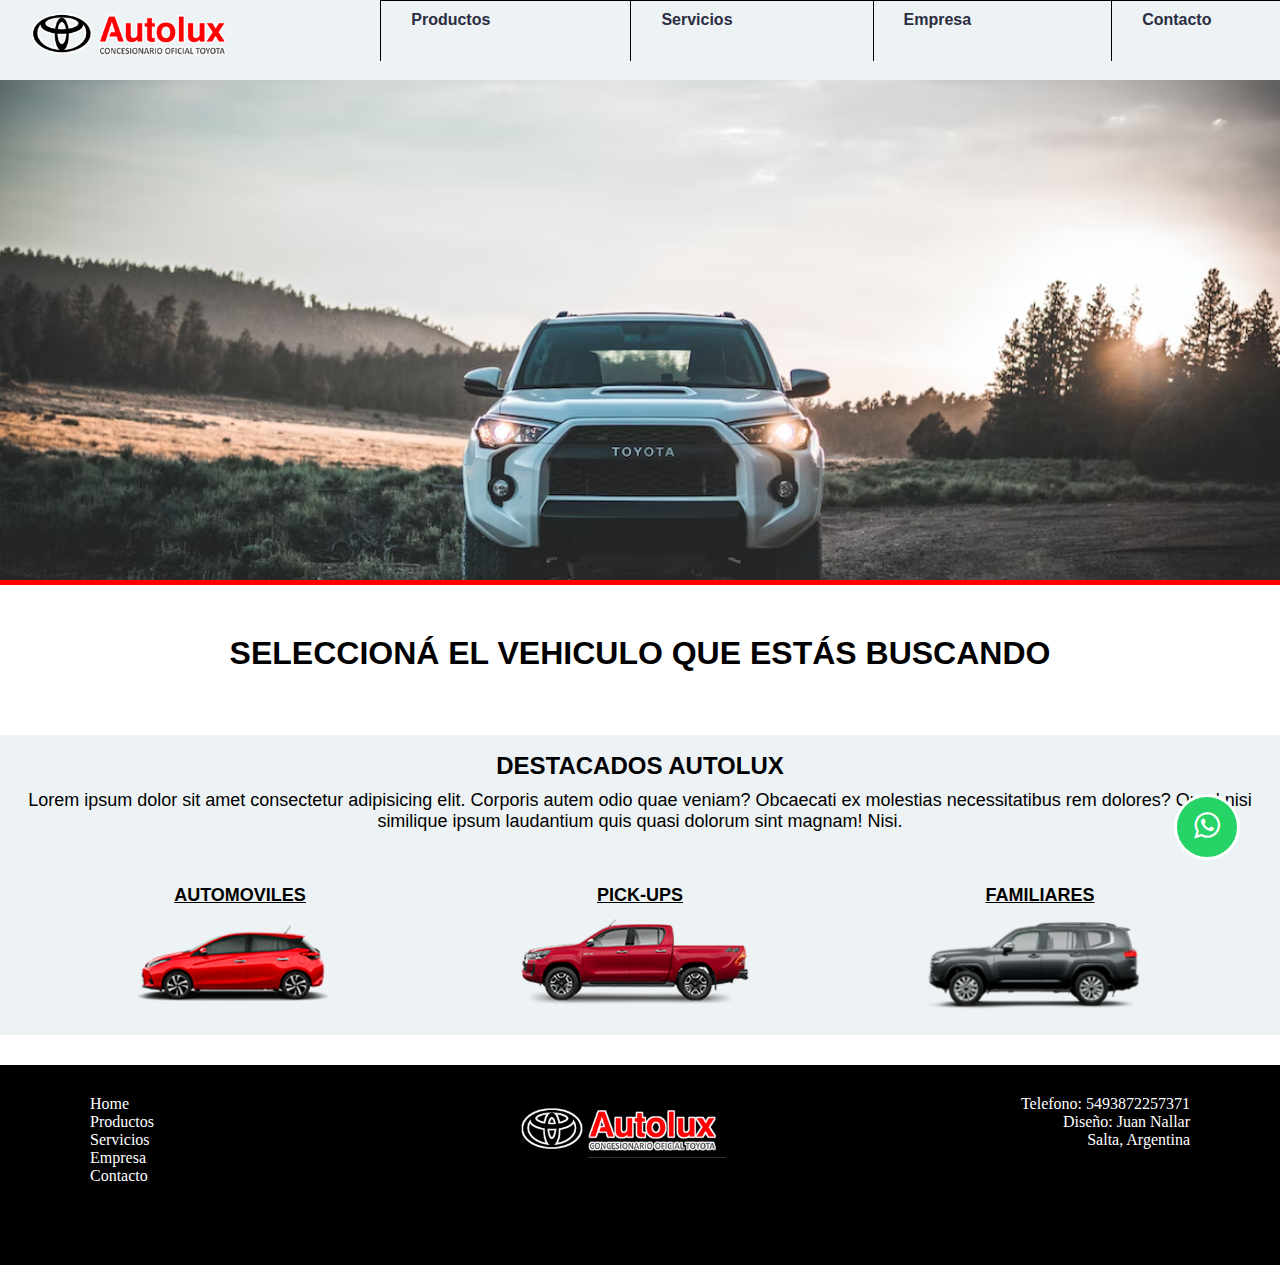
<file: index.html>
<!DOCTYPE html>
<html lang="en">
<head>
    <meta charset="UTF-8">
    <meta http-equiv="X-UA-Compatible" content="IE=edge">
    <meta name="viewport" content="width=device-width, initial-scale=1.0">
    <link rel="stylesheet" href="style2.css">
    <link rel="stylesheet" href="https://stackpath.bootstrapcdn.com/font-awesome/4.7.0/css/font-awesome.min.css">
    <link rel="icon" type="image/png" sizes="32x32" href="favico/favicon-32x32.png">
    <title>AUTOLUX Toyota</title>
</head>
<body id="todo">
<header>
    <div id="header">
                            <img src="./img/logo_top.png" height="72">
                            <nav>
                            <ul class="nav">
                                <li><a href="./products.html">Productos</a></li>
                                <li><a href="./services.html">Servicios</a></li> 
                                <li><a href="./aboutus.html">Empresa</a>
                                    <ul>
                                        <li><a href="">Nuestra Empresa</a></li> 
                                        <li><a href="">Ventas Corporativas</a></li>
                                        <li><a href="">Nuestro Equipo</a></li> 
                                        <li><a href="">Sustentabilidad</a></li> 
                                        <li><a href="">Contactenos</a></li> 
                                        <li><a href="">Sucursales</a></li>  
                                    </ul>
                                </li>
                                <li><a href="./contact.html">Contacto</a></li>
                            </ul>
                            </nav>
    </div>
</header>
<main class="loMasImportante">
</main>

<hr size="5px" width="100%" color="red"/>
<div class="h1Principal">
        <section>
            
            <h1>
                SELECCIONÁ EL VEHICULO QUE ESTÁS BUSCANDO
            </h1>
        </section>
        <section>
            <h2>
                DESTACADOS AUTOLUX
            </h2>
            <p>Lorem ipsum dolor sit amet consectetur adipisicing elit. Corporis autem odio quae veniam? Obcaecati ex molestias necessitatibus rem dolores? Quod nisi similique ipsum laudantium quis quasi dolorum sint magnam! Nisi.</p>
        </section>
</div>

<div class="contieneTresCajas">
    <div class="cajitasInternas">
        <section clas="cajaUno">
            <article>
                <h3>
                AUTOMOVILES
                </h3>
                <a href="./products.html"><img src="./img/menu.png" class="autosMenu"></a>
            </article>
        </section>
    </div>
    <div class="cajitasInternas">
        <section clas="cajaDos">
            <article>
                <h3>
                PICK-UPS
                </h3>
                <a href="./products.html"><img src="./img/menu (1).png" class="autosMenu"></a>
            </article>
        </section>
    </div>
    <div class="cajitasInternas">
        <section clas="cajaTres">
            <article>
                <h3>
                FAMILIARES
                </h3>
                <a href="./products.html"><img src="./img/menu (2).png" class="autosMenu"></a>
            </article>
        </section>
    </div>
</div>

<footer class="pieDePagina">
    <div class="contieneTresPartes">
        <div class="cajitasInternasFooter">
            <section class="cajaUnoFooter">
                <article>
                    <ul class="enlacesImportantes">
                        <li class="listaFooter"><a href="./index.html">Home</a></li> 
                        <li class="listaFooter"><a href="./products.html">Productos</a></li>
                        <li class="listaFooter"><a href="./services.html">Servicios</a></li> 
                        <li class="listaFooter"><a href="./aboutus.html">Empresa</a></li> 
                        <li class="listaFooter"><a href="./contact.html">Contacto</a></li> 
                    </ul>
                </article>
            </section>
        </div>
        <div class="cajitasInternasFooter">
            <section class="cajaDosFooter">
                <article>
                    <a href="./index.html">
                    <img src="./img/logo_top.png" height="72">
                    </a>
                </article>
            </section>
        </div>
        <div class="cajitasInternasFooter">
            <section class="cajaTresFooter">
                <article>
                    <ul class="enlacesImportantes">
                        <li class="listaFooter"><a href="https://wa.me/5493872257371?text=Me%20gustaría%20saber%20el%20precio%20del%20coche">Telefono: 5493872257371</a></li> 
                        <li class="listaFooter"><a href="https://codepen.io/Maloso98">Diseño: Juan Nallar</a></li>
                        <li class="listaFooter"><a href="">Salta, Argentina</a></li>
                    </ul>
                </article>
            </section>
        </div>
    </div>
</footer>
<div>
    <a href="https://wa.me/5493872257371?text=Me%20gustaría%20saber%20el%20precio%20del%20coche" class="whatsapp" target="_blank"> <i class="fa fa-whatsapp whatsapp-icon"></i></a>
</div>
</body>
</html>
</file>
<file: style2.css>
*{
        margin: 0;
        padding: 0;

}


#header{

width: 100%;
height: 80px;
background-color: #edf2f4;
font-family: Arial;
overflow: hidden;
display: flex;
font-weight: bold;
}

img {

        height: 72;
        margin-left: 30px;
        justify-content: center;

}

ul, ol{

        list-style-type: none;

}


.nav li a {

        background-color: #edf2f4;
        color: #2b2d42;
        padding: 10px 30px;
        display: block;
        height: 40px;
        width: 100%;
        margin-top: 0px;
        margin-left: 109px;
        border: 1px inset #2b2d42;
        border-bottom: none;
        text-decoration: none;

}

.nav li a:hover{

        background-color: red ;

}

.nav > li {

        float: left;
        
        
}


.nav li ul {

        display: none;
        position: absolute;
        min-width: 14s0px;

}

.nav li:hover > ul {

        display: block;

}

.nav li ul li {

        position: relative;
        height: 40px;

}

.h1__principal {

        width: 100%;
        height: 40px;
        background-color: #edf2f4;
        font-family: Arial;
        text-align: center;
        font-size: x-large;
        
}

.loMasImportante
{
        background-image: url(./img/photo-1547245324-d777c6f05e80.avif) ;
        background-size: cover;
        background-position: center;
        height: 500px;
        width: 100%;

}

.h1Principal {

        margin-top: 50px;
        width: 100%;
        height: 100px;
        


}

.contieneTresCajas {
        height: 300px;
        display: flex;
        justify-content: center;
        background-color: #edf2f4;
}

.cajitasInternas {

        margin-left: 50px;
        margin-right: 50px;
        margin-top: 150px;
        margin-bottom: 50px;
        width: 300px;
}


h1 {
        font-family: Arial, "Helvetica Neue", Helvetica, sans-serif;
        text-align: center;
        font-size:xx-large;
        font-weight: bold;
        margin-top: 10px;
}

h2 {
        font-family: Arial, "Helvetica Neue", Helvetica, sans-serif;
        text-align: center;
        font-size: x-large;
        font-weight: bold;
        margin-top: 80px;
}



h3 {
        font-family: Arial, "Helvetica Neue", Helvetica, sans-serif;
        text-align: center;
        font-size:  large;
        font-weight: bold;
        text-decoration:underline;
}

.autosMenu {

        justify-content: center;
        

}

p {

        margin-top: 10px;
        font-family: Arial, "Helvetica Neue", Helvetica, sans-serif;
        text-align: center;
        font-size: large;

}

.pieDePagina {

        height: 200px;
        width: 100%;
        background-color: black;

}

.contieneTresPartes {

        height: 200px;
        display: flex;
        justify-content: center;
        background-color: black;
        margin-top: 30px;
}


.cajitasInternasFooter{

        margin-left: 50px;
        margin-right: 50px;
        width: 300px;
        margin-top: 30px;

}

.enlacesImportantes li a{

        color:#FFFF;
        text-decoration: none;
        justify-content: center;
}

.cajaUnoFooter {

        text-align: left;
}

.cajaDosFooter {

        align-items: center;
}

.cajaTresFooter {

        text-align: right;

}

.whatsapp {
        position:fixed;
        width:60px;
        height:60px;
        bottom:40px;
        right:40px;
        background-color:#25d366;
        color:#FFFF;
        border: white solid;
        border-radius:50px;
        text-align:center;
        font-size:30px;
        z-index:100;
}

.whatsapp-icon {

        margin-top:13px;
}


#formul {

        text-align: center;
        padding-top: 50px;
        background-color: transparent;
        font-family: Arial, Helvetica, sans-serif;


}

.seccionesLanding {

        font-size: xx-large;
        text-align: left;


}

.contieneTituloProductos {

        height: 30px;
        justify-content: center;
        background-color: #edf2f4;


}
</file>
